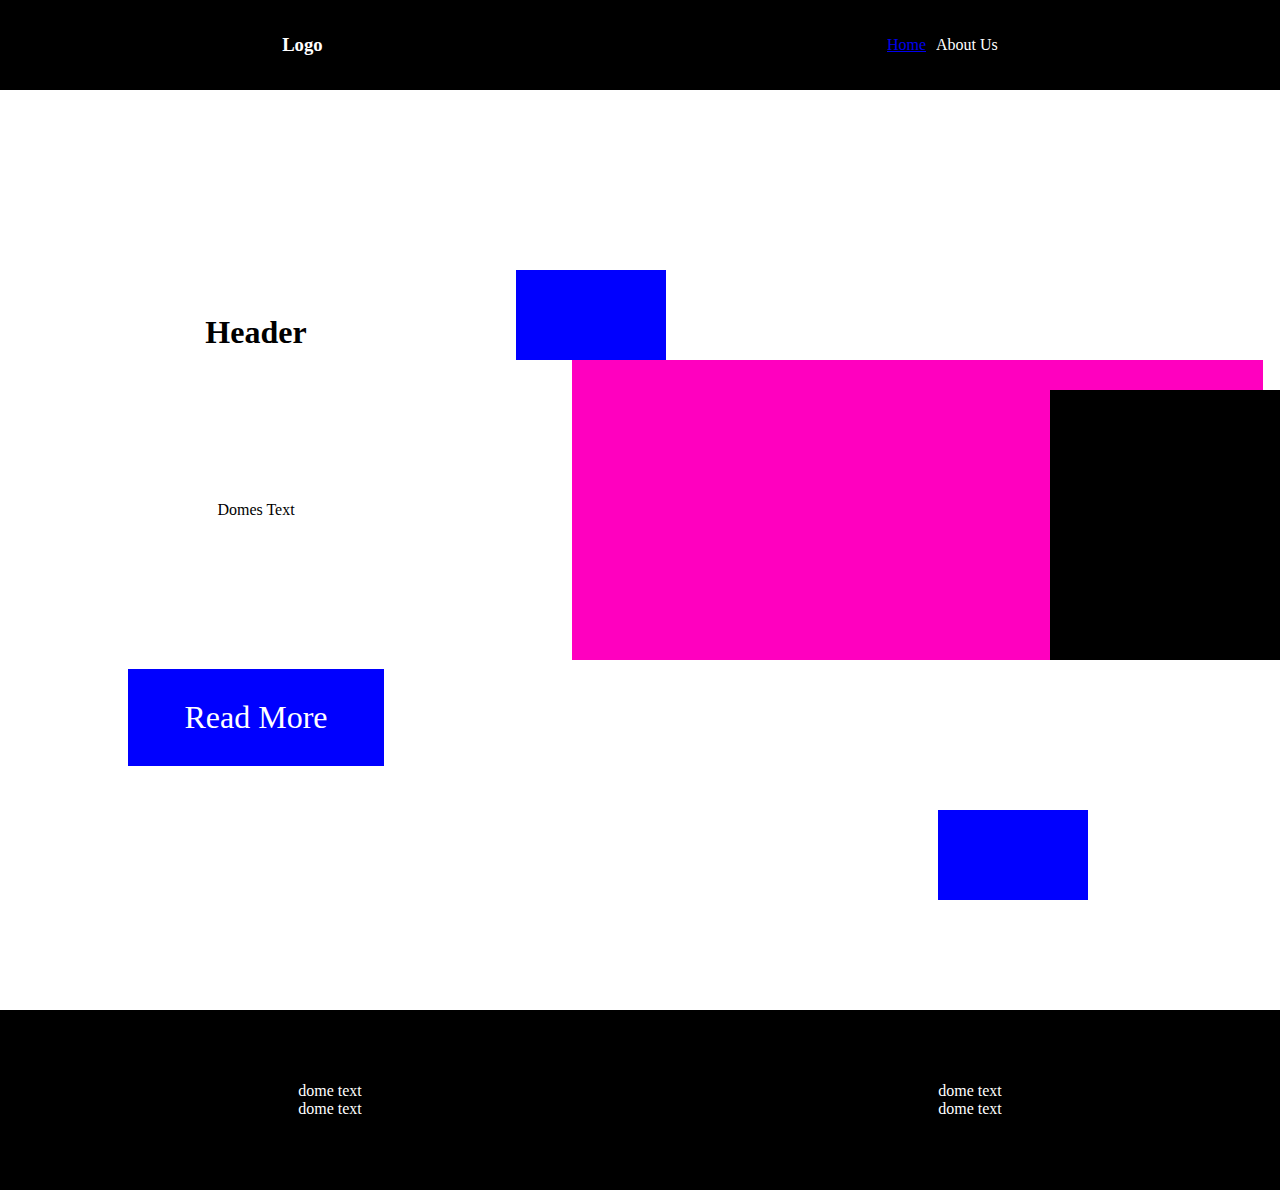
<file: index.html>
<!DOCTYPE html>
<html lang="en">
  <head>
    <meta charset="UTF-8" />
    <meta name="viewport" content="width=device-width, initial-scale=1.0" />
    <title>Document</title>
    <link rel="stylesheet" href="style.css" />
  </head>
  <body>
    <nav id="nav-bar">
      <h3>Logo</h3>
      <ul>
        <li><a href="index2.html">Home</a></li>
        <li>About Us</li>
      </ul>
    </nav>
    <header id="header">
      <div class="title-contianer">
        <h1>Header</h1>
        <p>Domes Text</p>
        <a id="read-more">Read More</a>
      </div>
      <div class="box-contianer">
        <div class="box1"></div>
        <div class="box2"></div>
        <div class="box3"></div>
        <div class="box4"></div>
      </div>
    </header>
    <footer id="footer">
      <div class="dom-text1">
        <p>dome text</p>
        <p>dome text</p>
      </div>
      <div class="dom-text2">
        <p>dome text</p>
        <p>dome text</p>
      </div>
    </footer>
  </body>
</html>
</file>
<file: style.css>
* {
  margin: 0;
  padding: 0;
  box-sizing: border-box;
  overflow-x: hidden;
}

#nav-bar {
  width: 100vw;
  background-color: black;
  display: flex;
  justify-content: space-around;
  color: white;
  height: 10vh;
  align-items: center;
}
#nav-bar ul {
  display: flex;
  list-style-type: none;
  gap: 10px;
}
#header {
  height: 100vh;
  display: flex;
  align-items: center;
  justify-content: space-between;
  margin-bottom: 20px;
}
.title-contianer {
  display: flex;
  flex-direction: column;
  align-items: center;
  justify-content: center;

  height: 100%;
  width: 40%;
  gap: 150px;
  text-align: center;
}
#read-more {
  background-color: blue;
  padding: 30px;
  color: white;
  width: 50%;
  text-align: center;
  font-size: 2rem;
}
.box-contianer {
  height: 100%;

  width: 60%;
}
.box1 {
  background-color: rgb(255, 0, 191);
  width: 90%;
  height: 300px;
  position: relative;
  left: 60px;
  top: 30%;
}
.box2 {
  background-color: black;
  height: 270px;
  width: 230px;
  position: absolute;
  right: 0;
}
.box3 {
  background-color: blue;
  width: 150px;
  height: 90px;
  position: absolute;
  bottom: 0;
  right: 15%;
}
.box4 {
  background-color: blue;
  width: 150px;
  height: 90px;
  position: absolute;
  top: 30%;
  right: 48%;
}
#footer {
  height: 20vh;
  width: 100%;
  background-color: black;
  display: flex;
  justify-content: space-around;
  align-items: center;
  color: white;
}
.dom-text1 {
  padding: 20px;
}
</file>
